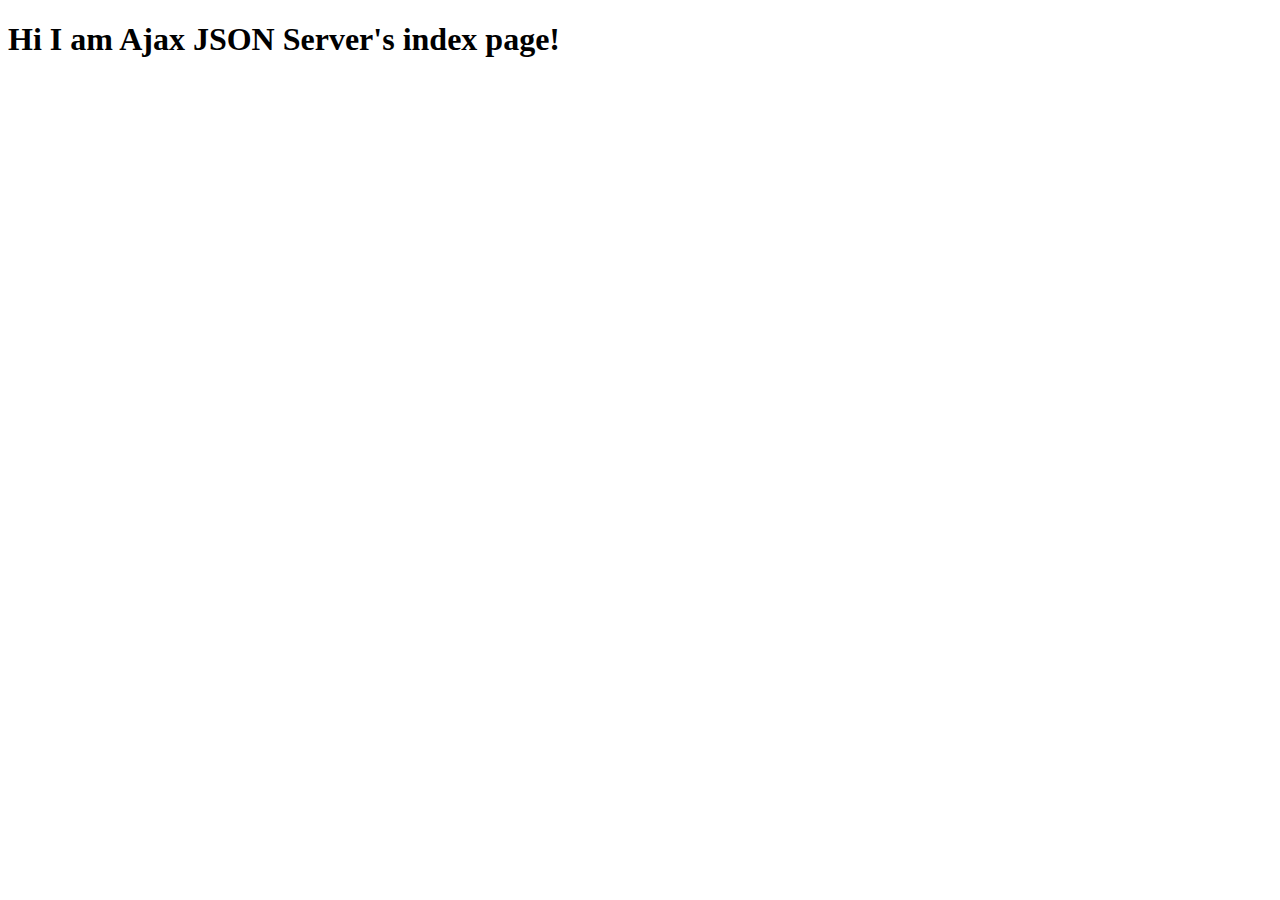
<file: target/AjaxJSONServer-1.0-SNAPSHOT/index.html>
<!DOCTYPE html>
<html>
    <head>
        <title>Start Page</title>
        <meta http-equiv="Content-Type" content="text/html; charset=UTF-8">
    </head>
    <body>
        <h1>Hi I am Ajax JSON Server's index page!</h1>
    </body>
</html>
</file>
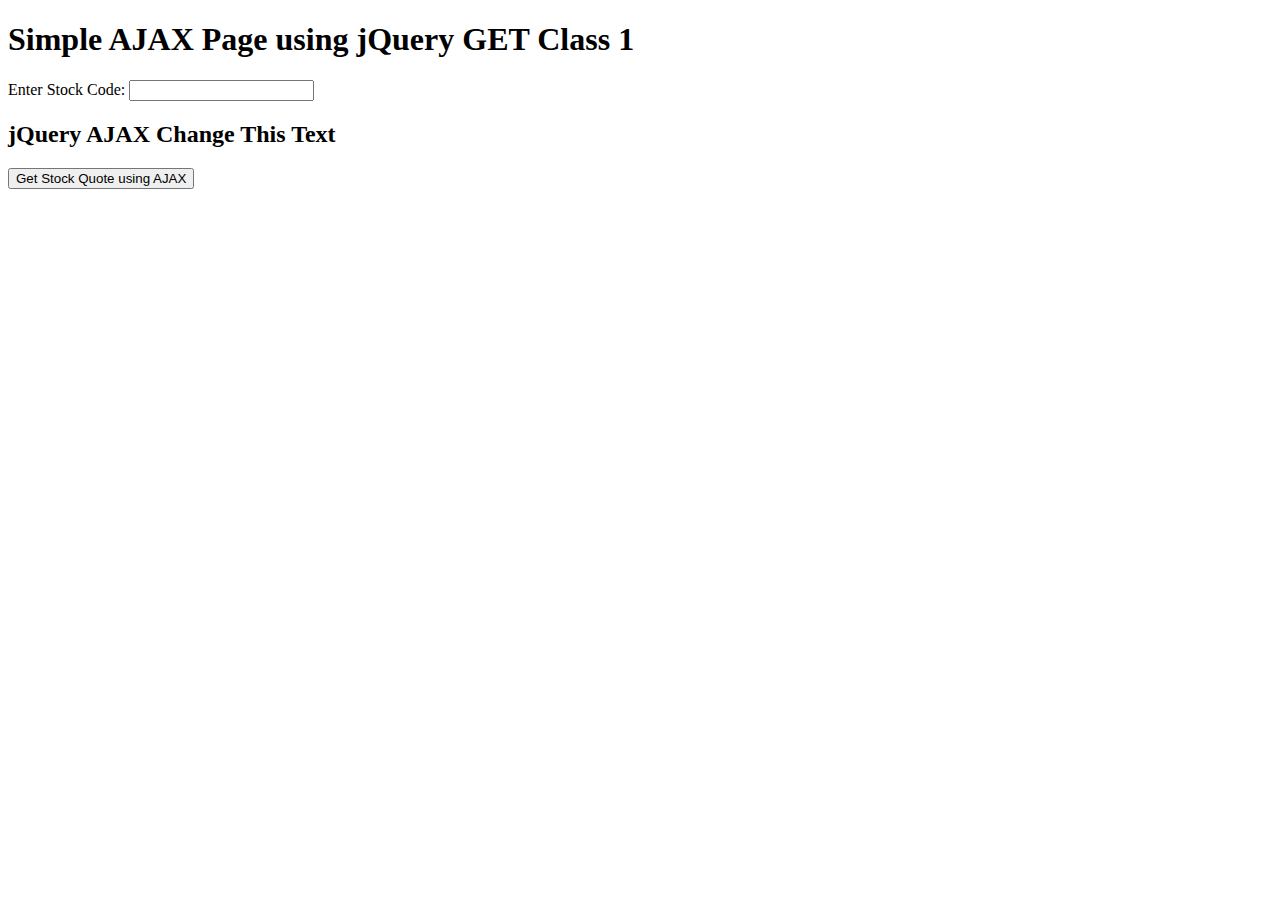
<file: target/AjaxJSONServer-1.0-SNAPSHOT/ajax-jq-get-cls-1.html>
<!DOCTYPE html>
<html lang="en">
<head>
        <title>Ajax using JQuery - GET</title>
    <meta charset="utf-8">
    <script src="./js/jquery-2.1.3.js"></script>
</head>
<body>
    <h1> Simple AJAX Page using jQuery GET Class 1 </h1>
    
    <script>
    $(document).ready(function(){
       $("button").click(function(){
           //jQuery AJAX-----------------------------
           var stock = $("#stockcode").val();
           
           var myurl = "StockQuote.jsp?company="+stock;
           
           var jqxhr =
            $.ajax({
                url: myurl,
                type : "GET"
               /* data: {
                   company : stock
                }*/
            })
            .done(function(data) { /* process data */
                    console.log(data);
                    $("#div1").html(data);
                 })
            .fail(function(err)  {
                console.log(err);
                alert("Error ")   ; })
            ;
           //end JQuery AJAX

       });
    }); //ready
    </script>

Enter Stock Code: <input id="stockcode" type="text">

<div id="div1"><h2>jQuery AJAX Change This Text</h2></div>

<button>Get Stock Quote using AJAX </button>
</body>
</html>
</file>
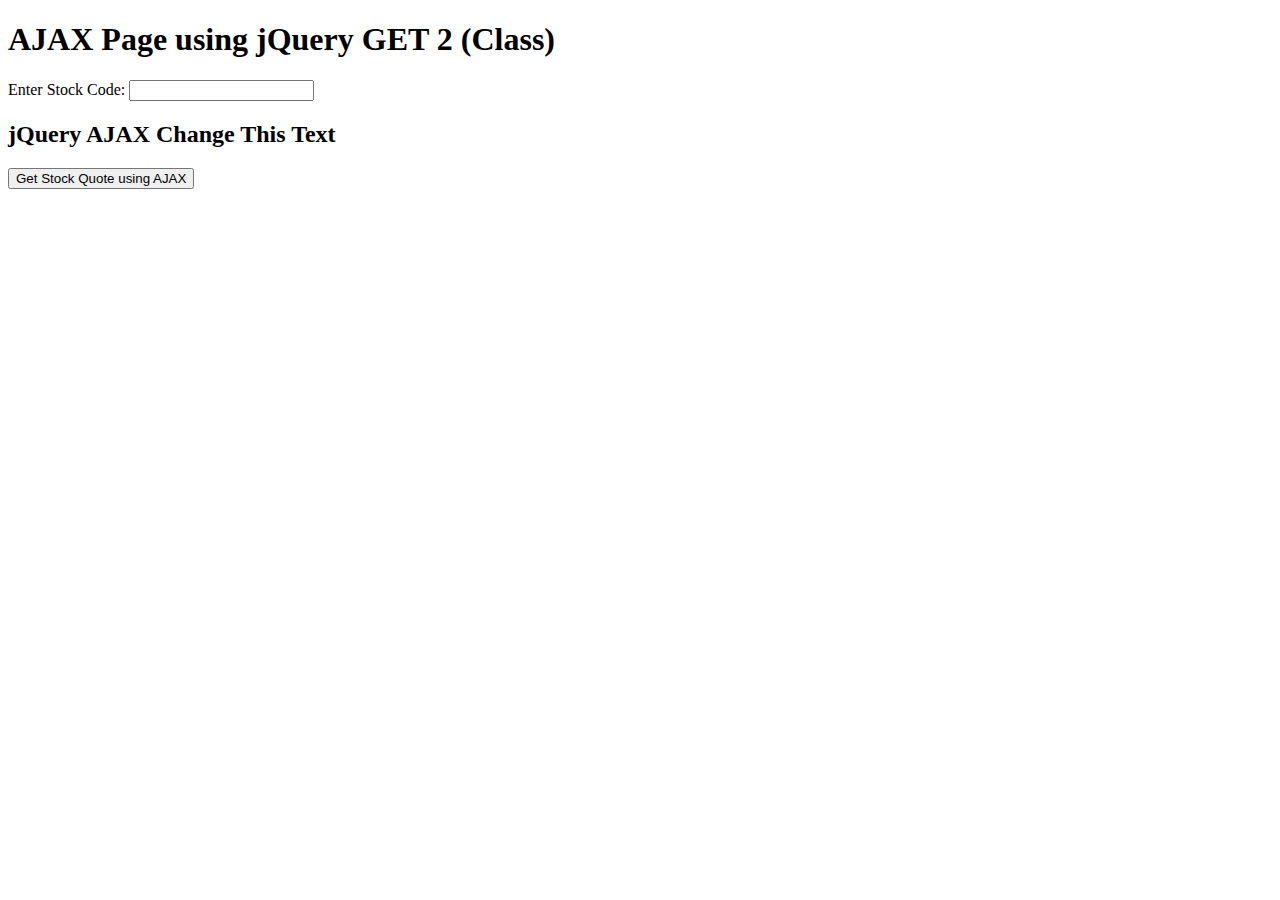
<file: target/AjaxJSONServer-1.0-SNAPSHOT/ajax-jq-get-cls-2.html>
<!DOCTYPE html>
<html lang="en">
<head>
        <title>Ajax using JQuery - GET</title>
    <meta charset="utf-8">
    <script src="./js/jquery-2.1.3.js"></script>
</head>
<body>
    <h1>  AJAX Page using jQuery GET 2 (Class) </h1>
    
    <script>
    $(document).ready(function(){
       $("button").click(function(){
           //jQuery AJAX-----------------------------
           var stock = $("#stockcode").val();
           
           var myurl = "StockQuote.jsp?company="+stock;

            $.ajax({
                url: myurl,
                type : "GET",
                success: function(data) { /* process data */
                    console.log(" -------- Success --------------");
                    console.log(data);
                    //var qdata = pre.text(data);
                    $("#div1").html(data);
                },
                error: function(err) {
                    console.log(err);
                    $("#div1").html("ERROR from Server "+err);

                }

            });


           //end JQuery AJAX

       });
    }); //ready
    </script>

Enter Stock Code: <input id="stockcode" type="text">

<div id="div1"><h2>jQuery AJAX Change This Text</h2></div>

<button>Get Stock Quote using AJAX </button>
</body>
</html>
</file>
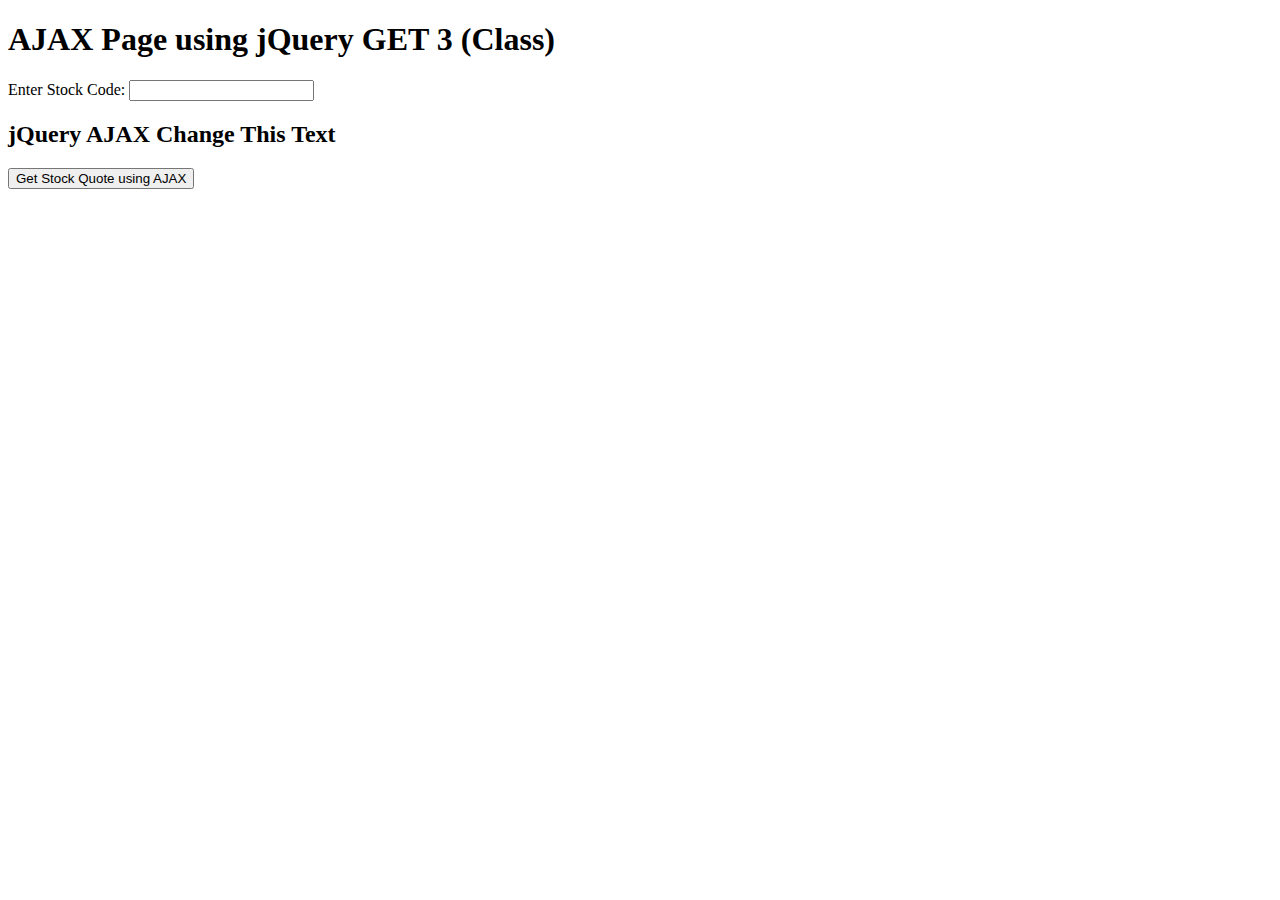
<file: target/AjaxJSONServer-1.0-SNAPSHOT/ajax-jq-get-cls-3.html>
<!DOCTYPE html>
<html lang="en">
<head>
        <title>Ajax using JQuery - GET</title>
    <meta charset="utf-8">
    <script src="./js/jquery-2.1.3.js"></script>
</head>
<body>
    <h1>  AJAX Page using jQuery GET 3 (Class) </h1>
    
    <script>
    $(document).ready(function(){
       $("button").click(function(){
           //jQuery AJAX-----------------------------
           var stock = $("#stockcode").val();
           
           var myurl = "StockQuote.jsp";

            $.ajax({
                url: myurl,
                type : "GET",
                data : { company: stock },
                success: function(data) { /* process data */
                    console.log(" -------- Success --------------");
                    console.log(data);
                    //var qdata = pre.text(data);
                    $("#div1").html(data);
                },
                error: function(err) {
                    console.log(err);
                    $("#div1").html("ERROR from Server "+err);

                }

            });


           //end JQuery AJAX

       });
    }); //ready
    </script>

Enter Stock Code: <input id="stockcode" type="text">

<div id="div1"><h2>jQuery AJAX Change This Text</h2></div>

<button>Get Stock Quote using AJAX </button>
</body>
</html>
</file>
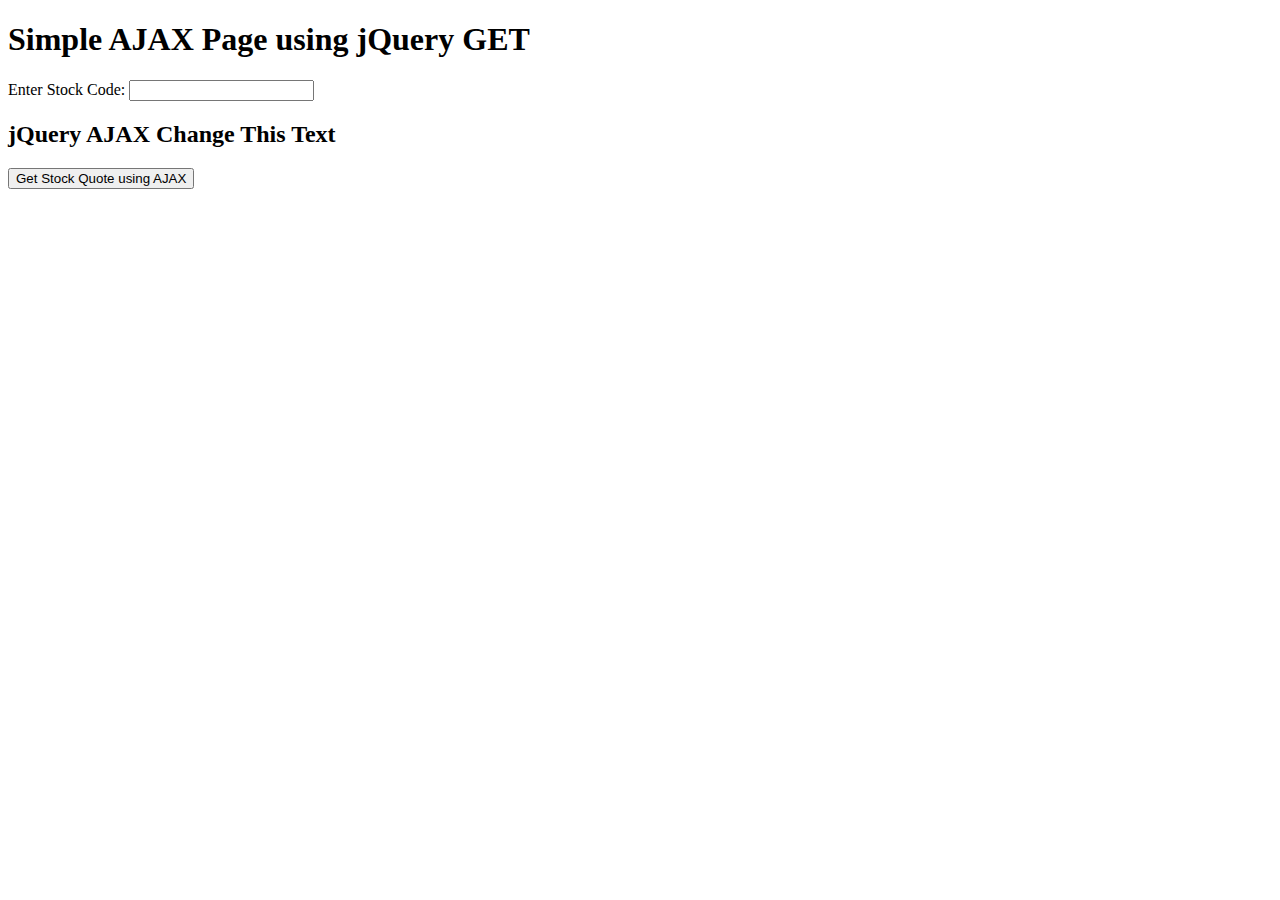
<file: target/AjaxJSONServer-1.0-SNAPSHOT/ajax-jq-get.html>
<!DOCTYPE html>
<html lang="en">
<head>
        <title>Ajax using JQuery - GET</title>
    <meta charset="utf-8">
    <script src="./js/jquery-2.1.3.js"></script>
</head>
<body>
    <h1> Simple AJAX Page using jQuery GET  </h1>
    
    <script>
    $(document).ready(function(){
       $("button").click(function(){
           //jQuery AJAX-----------------------------
           var stock = $("#stockcode").val();
           
           var myurl = "StockQuote.jsp";
           
           var jqxhr =
            $.ajax({
                url: myurl,
            type : "GET",
            data: {
                company : stock                
                }
            })
            .done (function(data) { /* process data */ 
                 })
            .fail (function()  { alert("Error ")   ; })
            ;
           //end JQuery AJAX
           //WORKING CODE --------------- start
           /*
           var stock = $("#stockcode").val();
           
           var url = "StockQuote.jsp?company="+stock;
           
           console.log(url);
           
          $("#div1").load(url), function(responseTxt, statusTxt, xhr){
            if(statusTxt === "success")
                alert("External content loaded successfully!");
            if(statusTxt === "error")
                alert("Error: " + xhr.status + ": " + xhr.statusText);
          };
          */
          //WORKING CODE --------------- end
       });
    }); //ready
    </script>

Enter Stock Code: <input id="stockcode" type="text">

<div id="div1"><h2>jQuery AJAX Change This Text</h2></div>

<button>Get Stock Quote using AJAX </button>
</body>
</html>
</file>
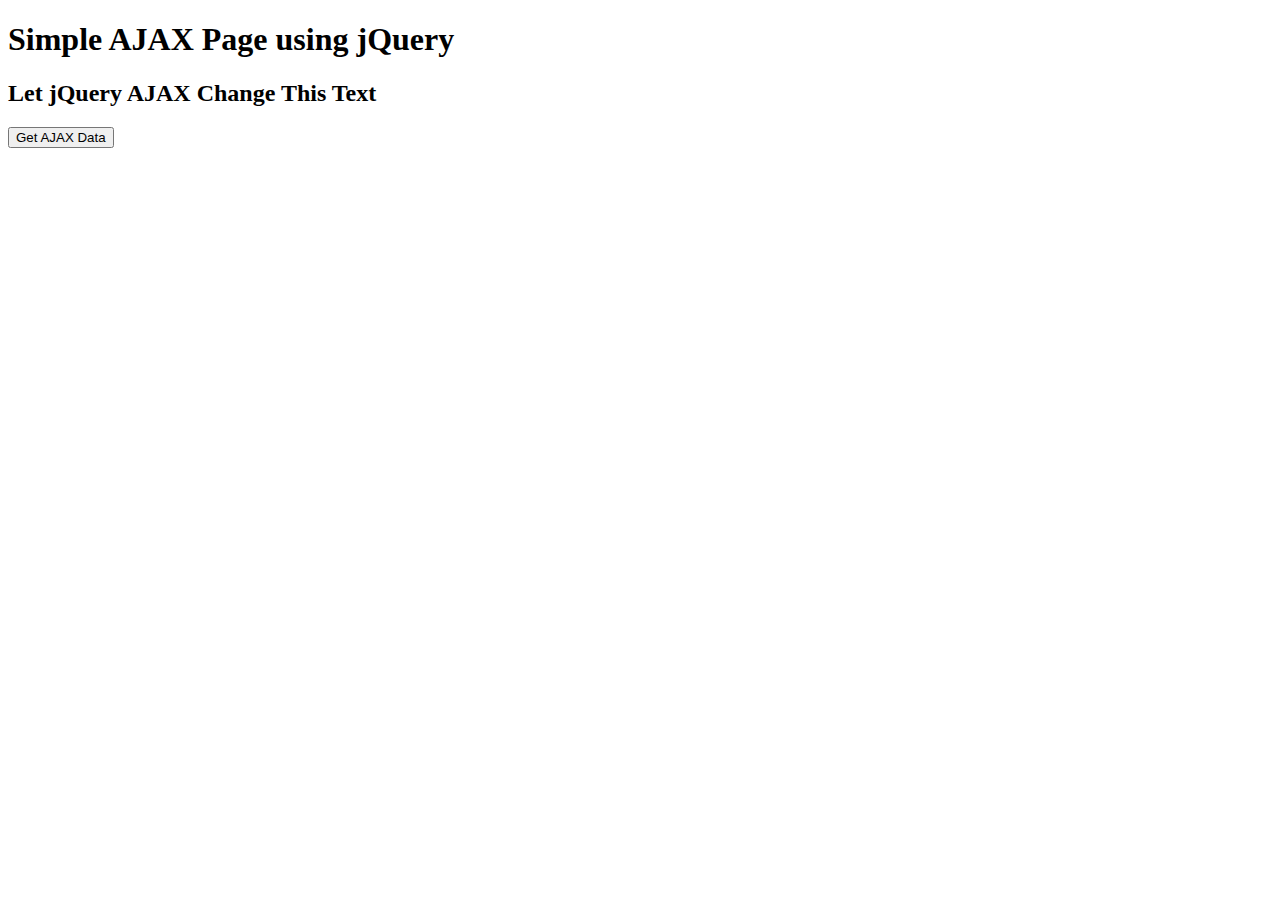
<file: target/AjaxJSONServer-1.0-SNAPSHOT/ajax-jq.html>
<!DOCTYPE html>
<html lang="en">
<head>
        <title>Ajax using JQuery</title>
    <meta charset="utf-8">
    <script src="./js/jquery-2.1.3.js"></script>
</head>
<body>
    <h1> Simple AJAX Page using jQuery </h1>
    
    <script>
    $(document).ready(function(){
       $("button").click(function(){
          $("#div1").load("StockQuote.jsp?company=LT", function(responseTxt, statusTxt, xhr){
            if(statusTxt === "success")
                alert("External content loaded successfully!");
            if(statusTxt === "error")
                alert("Error: " + xhr.status + ": " + xhr.statusText);
          });
       });
    });
    </script>
<div id="div1"><h2>Let jQuery AJAX Change This Text</h2></div>

<button>Get AJAX Data</button>
</body>
</html>
</file>
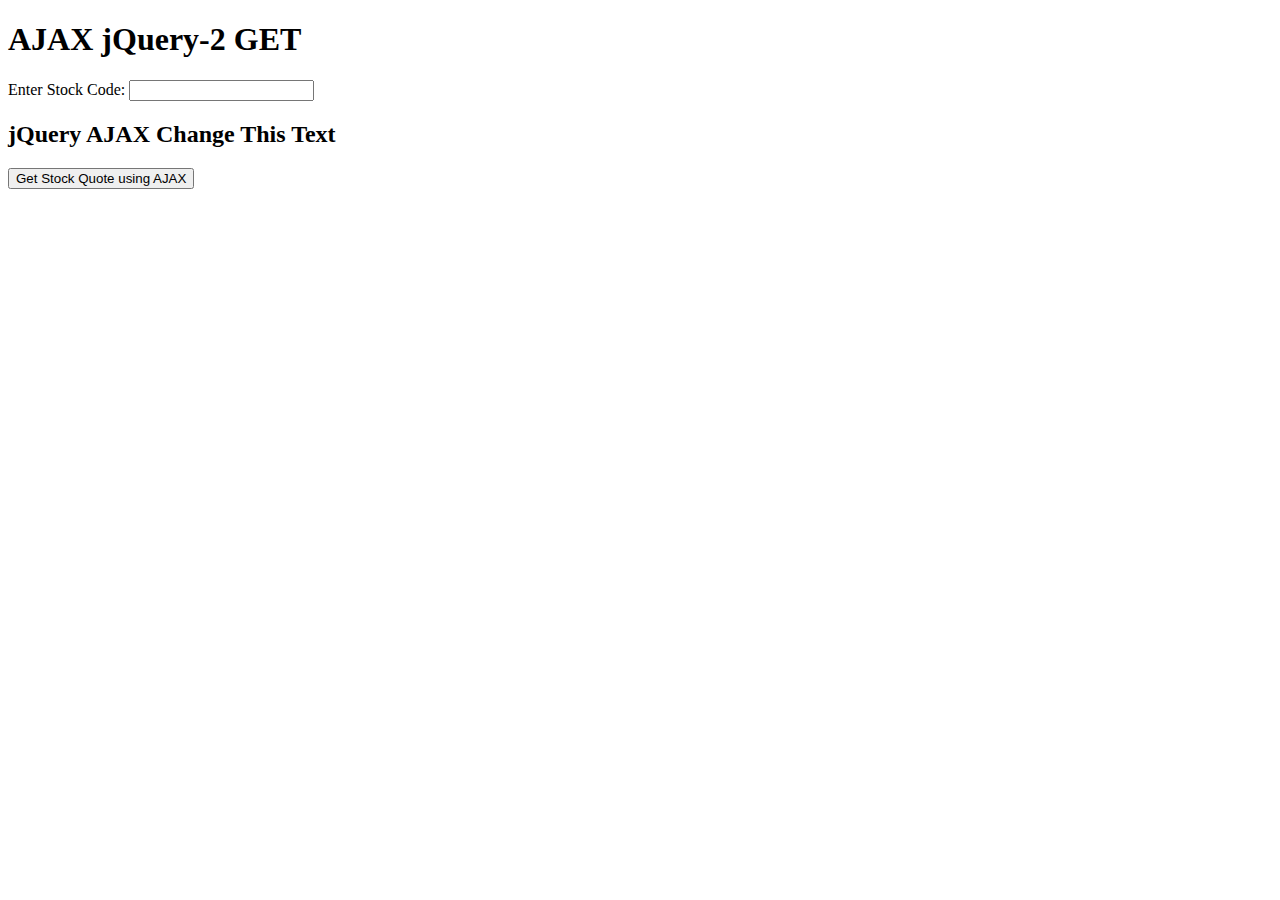
<file: target/AjaxJSONServer-1.0-SNAPSHOT/ajax-jq2-get-1.html>
<!DOCTYPE html>
<html lang="en">
<head>
        <title>Ajax using JQuery - GET</title>
    <meta charset="utf-8">
    <script src="./js/jquery-2.1.3.js"></script>
</head>
<body>
    <h1>  AJAX jQuery-2 GET  </h1>
    
    <script>
    $(document).ready(function(){
       $("button").click(function(){
           //jQuery AJAX-----------------------------
           var stock = $("#stockcode").val();
           
           var myurl = "StockQuote.jsp";
           var badUrl = "DoesNotExist.jsp";

            $.ajax({
                url: badUrl,
                type : "GET",
                data : { company: stock }

            }).done( function (data) {
                        console.log(" -------- Success --------------");
                        console.log(data);
                        //var qdata = pre.text(data);
                        $("#div1").html(data);
                    }
            //end of done
            ).fail( function (jqXHR, textStatus, errorThrown) {
                        console.log( "Ajax request failed... (" + textStatus + ")" );
                        console.log( "-------------------- errorThrown -----------------------------)" );
                        console.log(errorThrown);
                        console.log( "-------------------------------------------------)" );
                        console.log( jqXHR );

                    }
            );


           //end JQuery AJAX

       });
    }); //ready
    </script>

Enter Stock Code: <input id="stockcode" type="text">

<div id="div1"><h2>jQuery AJAX Change This Text</h2></div>

<button>Get Stock Quote using AJAX </button>
</body>
</html>
</file>
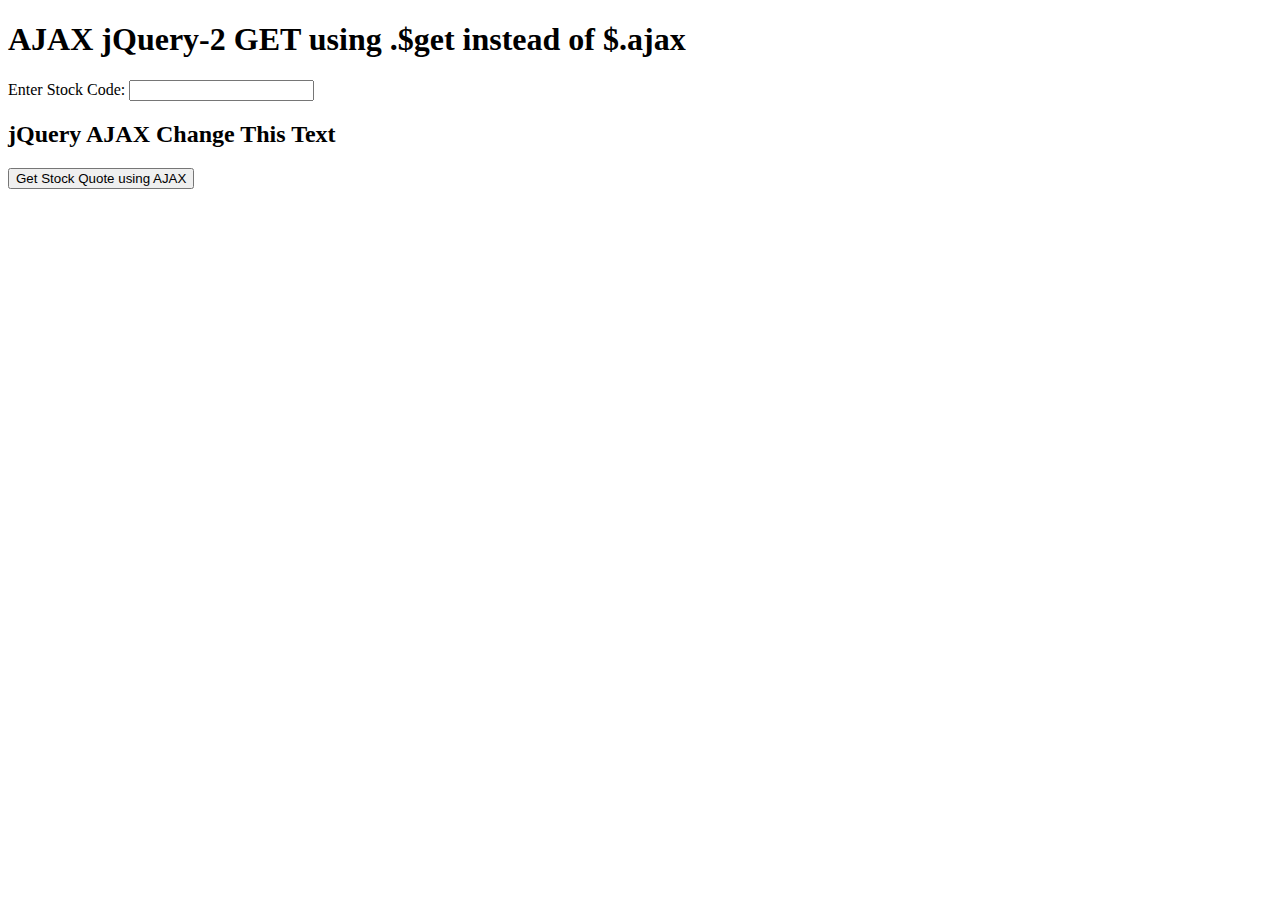
<file: target/AjaxJSONServer-1.0-SNAPSHOT/ajax-jq2-get-1a.html>
<!DOCTYPE html>
<html lang="en">
<head>
        <title>Ajax using JQuery - GET</title>
    <meta charset="utf-8">
    <script src="./js/jquery-2.1.3.js"></script>
</head>
<body>
    <h1>  AJAX jQuery-2 GET using .$get instead of $.ajax </h1>
    
    <script>
    $(document).ready(function(){
       $("button").click(function(){
           //jQuery AJAX-----------------------------
           var stock = $("#stockcode").val();
           
           var myurl = "StockQuote.jsp";
           var badUrl = "DoesNotExist.jsp";


            $.get(myurl, { company: stock }
            ).done( function (data) {
                        console.log(" -------- Success --------------");
                        console.log(data);
                        //var qdata = pre.text(data);
                        $("#div1").html(data);
                    }
            //end of done
            ).fail( function (jqXHR, textStatus, errorThrown) {
                        console.log( "Ajax request failed... (" + textStatus + ")" );
                        console.log( "-------------------- errorThrown -----------------------------)" );
                        console.log(errorThrown);
                        console.log( "-------------------------------------------------)" );
                        console.log( jqXHR );

                    }
            );


           //end JQuery AJAX

       });
    }); //ready
    </script>

Enter Stock Code: <input id="stockcode" type="text">

<div id="div1"><h2>jQuery AJAX Change This Text</h2></div>

<button>Get Stock Quote using AJAX </button>
</body>
</html>
</file>
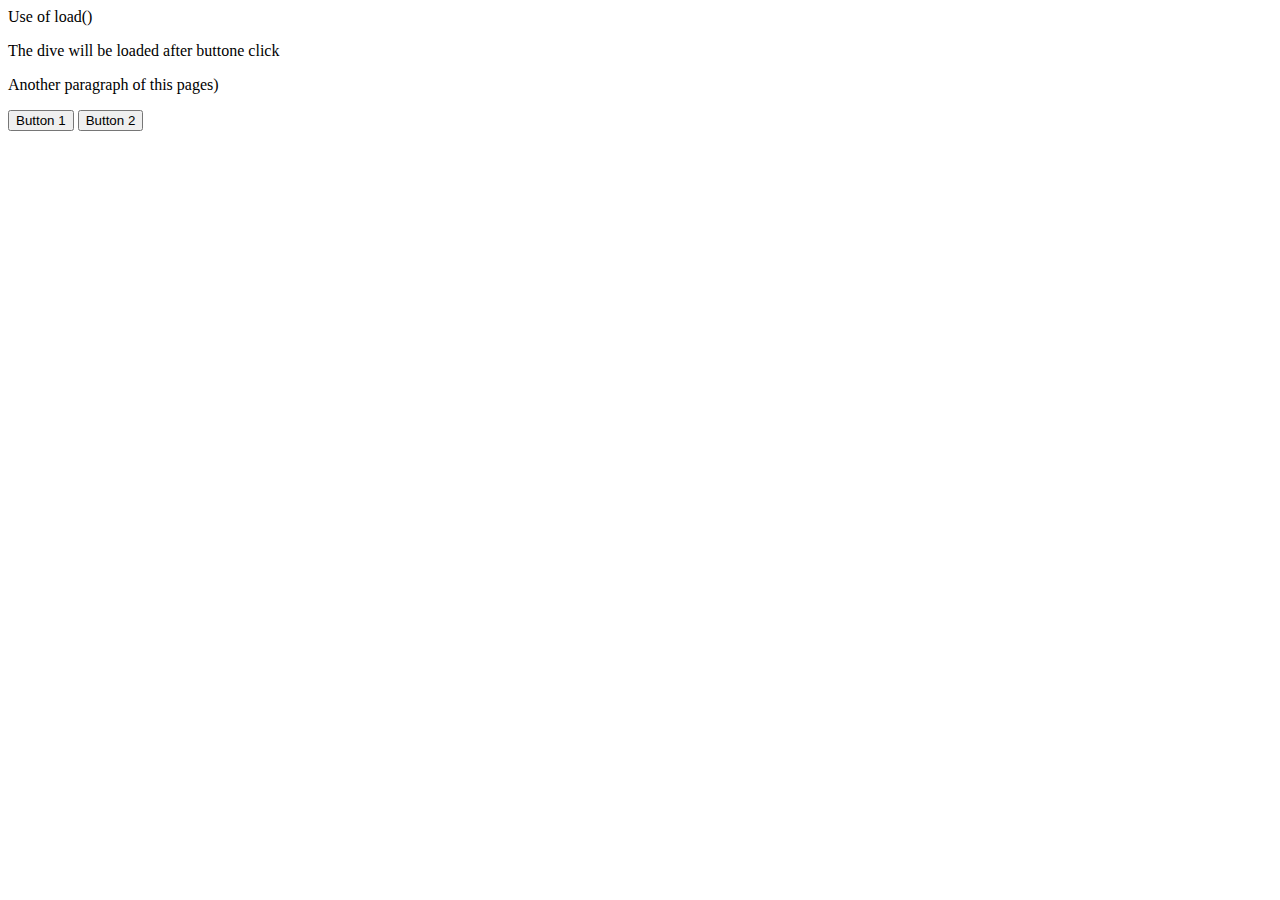
<file: target/AjaxJSONServer-1.0-SNAPSHOT/jq-load.html>
<!DOCTYPE html>
<html>
<head>
    <meta charset="UTF-8">
    <title>jQuery load () </title>
    <script src="./js/jquery-2.1.3.js"></script>
    <script>
        $(document).ready(function(){

            $("#btn1").click(function(){
                console.log("Btn1 clicked");

                $("#load_me").load("./templateA.html");
            });
            
             $("#btn2").click(function(){
                console.log("Btn2 clicked");

                $("#load_me").load("./templateB.html");
            });


        });
    </script>
</head>
<body>
Use of load()
<p>The dive will be loaded after buttone click</p>

<p>Another paragraph of this pages)</p>
<button id="btn1">Button 1</button>

<button id="btn2">Button 2</button>

<div id="load_me"></div>

</body>
</html>
</file>
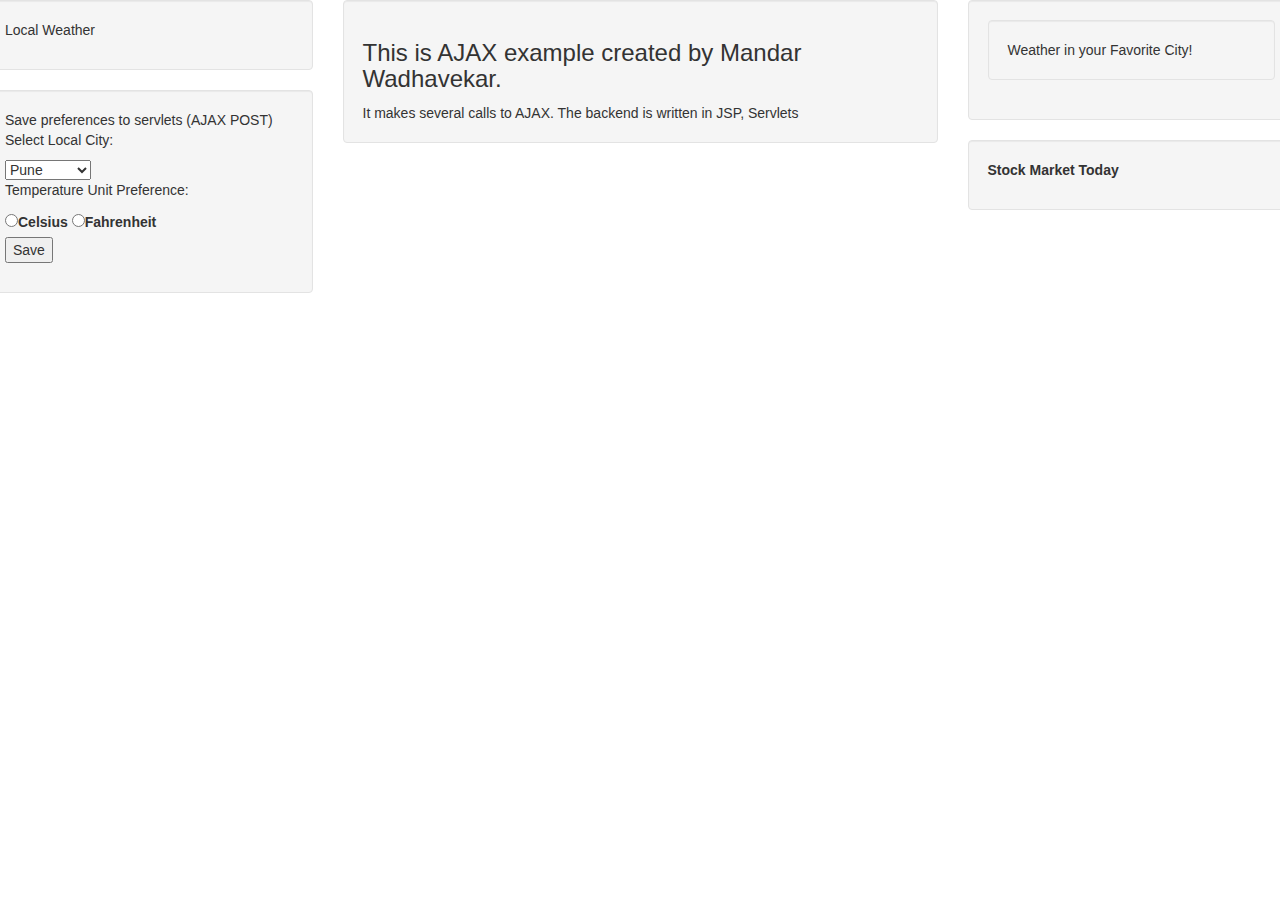
<file: target/AjaxJSONServer-1.0-SNAPSHOT/mypanel-jq.html>
<!DOCTYPE html>
<html lang="en">
<head>
    <title>Ajax with Backend in JSP/Servlet and Bootstrap Example</title>
    <meta charset="utf-8">

    <!-- Following  <meta name=viewport...> tag turns ON responsive features of Bootstrap by making  the site consume
     all the space available inside the browser window, whether itʼs a tablet or a mobile or even a desktop screen.
     We tell the browser to scale the application to the size of window space available -->
    <meta name="viewport" content="width=device-width, initial-scale=1">

    <!-- Sometimes, Internet Explorer may run in compatibility mode. Using the following code snippet would force IE to
     use the latest rendering engine to render our website.This will prevent our website from breaking as older
     rendering engines do not support all properties of CSS.
    -->
    <meta http-equiv="X-UA-Compatible" content="IE-edge">
    <meta name="author" content="Mandar Wadhavekar">
    <link rel="stylesheet" href="./css/bootstrap.min.css">

    <link rel="stylesheet" href="./css/mypanel1.css">

   
    <!-- Search engines look for Title tag -->

    <!-- load javascript (jQ, bootstrap) towards the end to avoid delay in page loading-->
    <!--  javascript should be loaded   -->
    <script src="./js/ajaxjsonserver.js"></script>

</head>
<body>

<div class="row">
    <div class="col-md-3">
        <div class="row">
            <div class="cold-md-12 well">
                <p class="subtitle">Local Weather</p>
                <p id="localWeather"></p>
            </div>
            <div class="cold-md-12 well"> <!-- 4444444444-->
                Save preferences to servlets (AJAX POST)
                <div class="inputLabel">
                    <p>Select Local City:</p>
                </div>
                <div class="Cell">
                    <select name="city" id="city">
                        <option value="pune">Pune</option>
                        <option value="mumbai">Mumbai</option>
                        <option value="chennai">Chennai</option>
                        <option value="banglore">Banglore</option>
                        <option value="newdelhi">New Delhi</option>
                        <option value="kolkata">Kolkata</option>
                    </select>
                    <div class="inputLabel">
                        <p>Temperature Unit Preference:</p>
                    </div>
                    <input type="radio" id="cels-rb" name="temp-preference" value="Celsius"  required/><label for="cels-rb">Celsius</label>
                    <input type="radio" id="fahr-rb" name="temp-preference" value="Fahrenheit"  required/><label for="fahr-rb">Fahrenheit</label>
                    <br>
                    <button type="button" onclick="savePref()">Save</button>
                    <p id="saveStatus"></p>
                </div>
            </div> <!--                             444444444 -->
        </div>
    </div>
    <div class="col-md-6">
        <div class="col-md-12">
            <div class="well">
                <h3>This is AJAX example created by Mandar Wadhavekar.</h3>
                It makes several calls to AJAX.

                The backend is written in JSP, Servlets
            </div>
        </div>
    </div>
    <div class="col-md-3">
        <div class="row">
            <div class="cold-md-12 well">
                <div class="cold-md-12 well">Weather in your Favorite City!<br/>
                    <span id="cityWeather"></span>
                </div>
            </div>
            <div class="cold-md-12 well">
                <!-- 5 -->
                <b>Stock Market Today</b><br>
                <p id="stock_infy"></p>
                <p id="stock_rel"></p>
            </div>
        </div>

    </div>
</div>

<script src="./js/jquery-2.1.3.js"></script>
<script src="./js/bootstrap.min.js"></script>
</body>
</html>
</file>
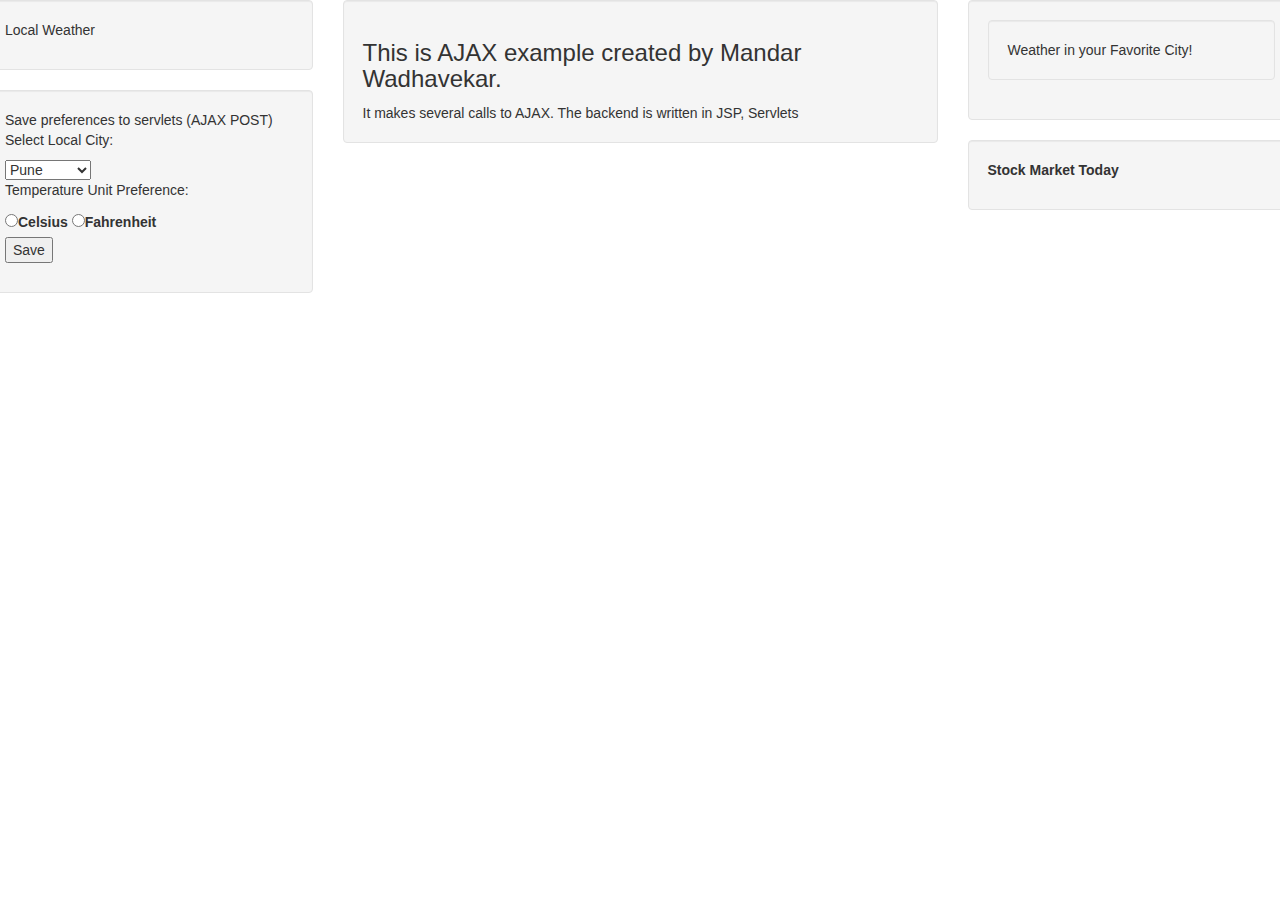
<file: target/AjaxJSONServer-1.0-SNAPSHOT/mypanel1.html>
<!DOCTYPE html>
<html lang="en">
<head>
    <title>Ajax with Backend and Bootstrap Example</title>
    <meta charset="utf-8">

    <!-- Following  <meta name=viewport...> tag turns ON responsive features of Bootstrap by making  the site consume
     all the space available inside the browser window, whether itʼs a tablet or a mobile or even a desktop screen.
     We tell the browser to scale the application to the size of window space available -->
    <meta name="viewport" content="width=device-width, initial-scale=1">

    <!-- Sometimes, Internet Explorer may run in compatibility mode. Using the following code snippet would force IE to
     use the latest rendering engine to render our website.This will prevent our website from breaking as older
     rendering engines do not support all properties of CSS.
    -->
    <meta http-equiv="X-UA-Compatible" content="IE-edge">

    <link rel="stylesheet" href="./css/bootstrap.min.css">

    <link rel="stylesheet" href="./css/mypanel1.css">

    <!-- Search engines look for Title tag -->

    <!-- load javascript (jQ, bootstrap) towards the end to avoid delay in page loading-->
    <!--  javascript should be loaded   -->
    <script src="./js/ajaxjsonserver.js"></script>

</head>
<body>

<div class="row">
    <div class="col-md-3">
        <div class="row">
            <div class="cold-md-12 well">
                <p class="subtitle">Local Weather</p>
                <p id="localWeather"></p>
            </div>
            <div class="cold-md-12 well"> <!-- 4444444444-->
                Save preferences to servlets (AJAX POST)
                <div class="inputLabel">
                    <p>Select Local City:</p>
                </div>
                <div class="Cell">
                    <select name="city" id="city">
                        <option value="pune">Pune</option>
                        <option value="mumbai">Mumbai</option>
                        <option value="chennai">Chennai</option>
                        <option value="banglore">Banglore</option>
                        <option value="newdelhi">New Delhi</option>
                        <option value="kolkata">Kolkata</option>
                    </select>
                    <div class="inputLabel">
                        <p>Temperature Unit Preference:</p>
                    </div>
                    <input type="radio" id="cels-rb" name="temp-preference" value="Celsius"  required/><label for="cels-rb">Celsius</label>
                    <input type="radio" id="fahr-rb" name="temp-preference" value="Fahrenheit"  required/><label for="fahr-rb">Fahrenheit</label>
                    <br>
                    <button type="button" onclick="savePref()">Save</button>
                    <p id="saveStatus"></p>
                </div>
            </div> <!--                             444444444 -->
        </div>
    </div>
    <div class="col-md-6">
        <div class="col-md-12">
            <div class="well">
                <h3>This is AJAX example created by Mandar Wadhavekar.</h3>
                It makes several calls to AJAX.

                The backend is written in JSP, Servlets
            </div>
        </div>
    </div>
    <div class="col-md-3">
        <div class="row">
            <div class="cold-md-12 well">
                <div class="cold-md-12 well">Weather in your Favorite City!<br/>
                    <span id="cityWeather"></span>
                </div>
            </div>
            <div class="cold-md-12 well">
                <!-- 5 -->
                <b>Stock Market Today</b><br>
                
                <p id="stock_infy"></p>
                <p id="stock_rel"></p>
                <p id="sensex"></p>
                <p id="nifty"></p>
            </div>
        </div>

    </div>
</div>

<script src="./js/jquery-2.1.3.js"></script>
<script src="./js/bootstrap.min.js"></script>
</body>
</html>
</file>
<file: target/AjaxJSONServer-1.0-SNAPSHOT/css/mypanel1.css>
/*==========  Non-Mobile First Method  ==========*/

/* Start with max-width of Large Devices, Wide Screens */
@media screen and (max-width: 1200px) {
    body {
        background-color: gold;
    }
}

@media screen and (max-width: 992px) {
    body {
        background-color: lightcoral;
    }
}

@media screen and (max-width: 768px) {
    body {
        background-color: burlywood;
    }
}

@media screen and (max-width: 480px) {
    body {
        background-color: lightblue;
    }
}

@media screen and (max-width: 320px) {
    body {
        background-color: greenyellow;
    }
}
.subtitle {
    font-family: Helvetica, Verdana, sans-serif; 
    font-style: bold
}
#cityWeather {
    color: dodgerblue;
}

#localWeather {
    color: green;
}
</file>
